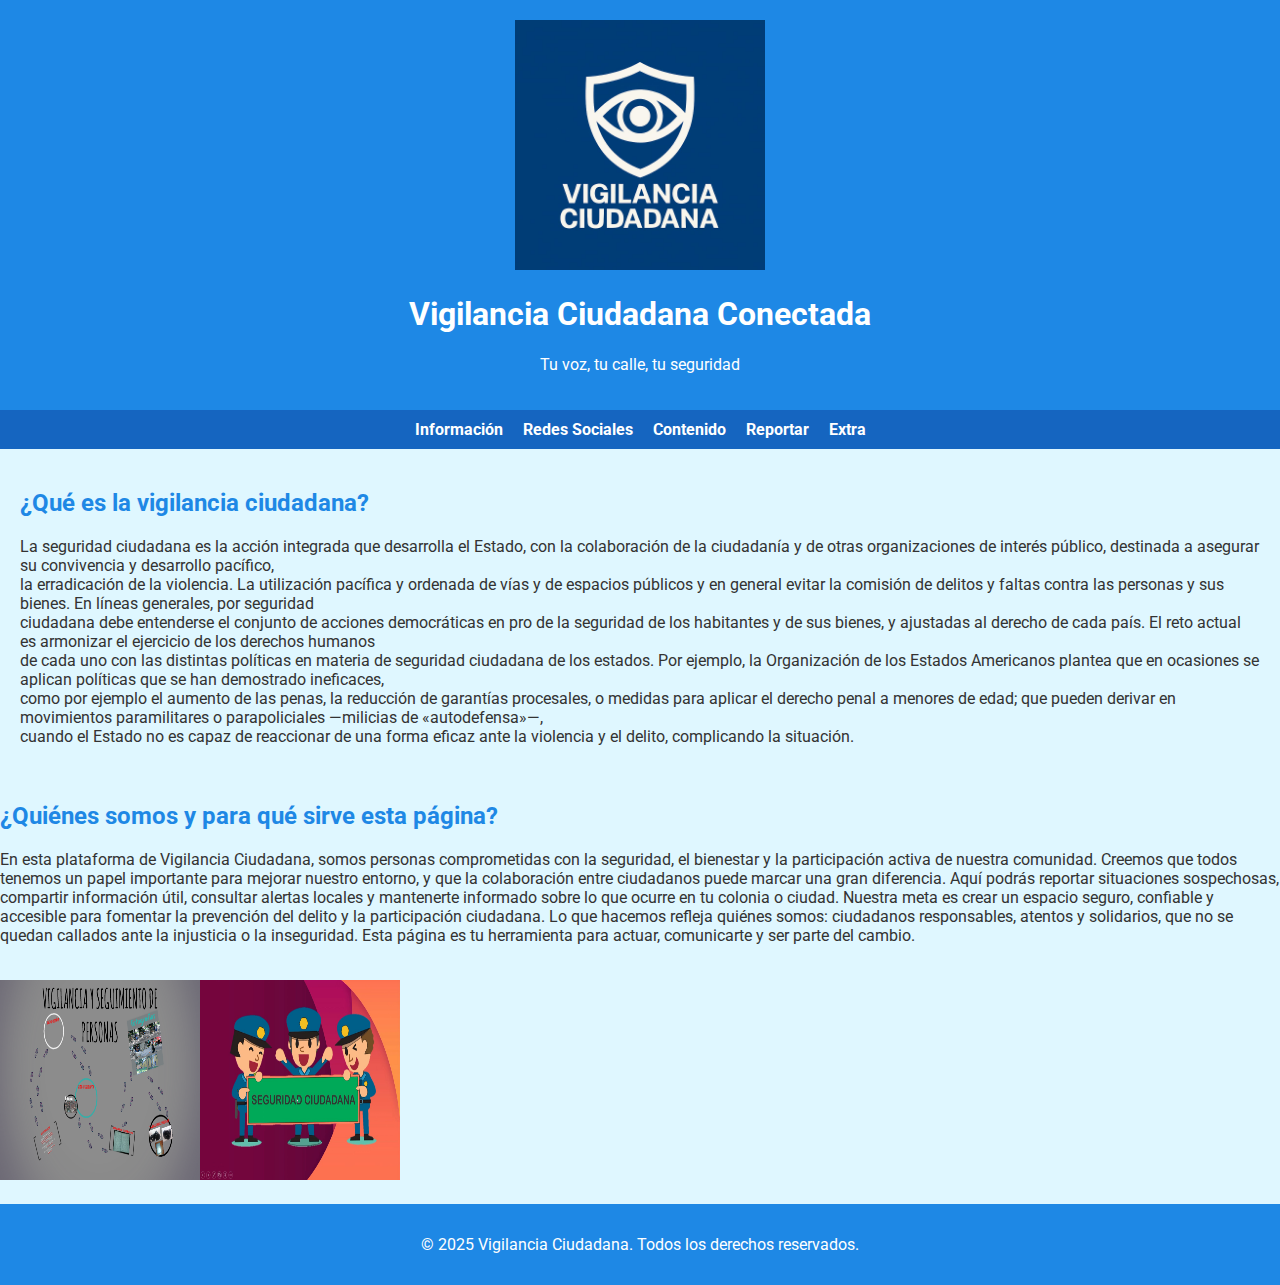
<file: index.html>
<!DOCTYPE html>
<html lang="es">
<head>
  <meta charset="UTF-8">
  <meta name="viewport" content="width=device-width, initial-scale=1.0">
  <title>Vigilancia Ciudadana</title>
  <link href="https://fonts.googleapis.com/css2?family=Roboto&display=swap" rel="stylesheet">
  <link href="css/stilop.css" rel="stylesheet">
</head>
<body>
  <header>
    <img src="img/logo.jpg" width="250" height="250">
    <h1>Vigilancia Ciudadana Conectada</h1>
    <p>Tu voz, tu calle, tu seguridad</p>
  </header>

  <nav>
    <a href="#info">Información</a>
    <a href="htmls/redes.html">Redes Sociales</a>
    <a href="htmls/contenido.html">Contenido</a>
    <a href="https://docs.google.com/forms/d/e/1FAIpQLSc7Do4aKJs0D6zTxyk-wa-3NGbG95obQiUezuosYDde9mxyCw/viewform?usp=sharing&ouid=118407383290509188680">Reportar</a>
    <a href="htmls/info_estra.html">Extra</a>
  </nav>

  <section id="info">
    <h2>¿Qué es la vigilancia ciudadana?</h2>
    <p>La seguridad ciudadana es la acción integrada que desarrolla el Estado, con la colaboración de la ciudadanía y de otras organizaciones de interés público, destinada a asegurar su convivencia y desarrollo pacífico,        <br>                          
      la erradicación de la violencia. La utilización pacífica y ordenada de vías y de espacios públicos y en general evitar la comisión de delitos y faltas contra las personas y sus bienes. En líneas generales, por seguridad <br>
      ciudadana debe entenderse el conjunto de acciones democráticas en pro de la seguridad de los habitantes y de sus bienes, y ajustadas al derecho de cada país. El reto actual es armonizar el ejercicio de los derechos humanos <br>
      de cada uno con las distintas políticas en materia de seguridad ciudadana de los estados. Por ejemplo, la Organización de los Estados Americanos plantea que en ocasiones se aplican políticas que se han demostrado ineficaces, <br>
      como por ejemplo el aumento de las penas, la reducción de garantías procesales, o medidas para aplicar el derecho penal a menores de edad; que pueden derivar en movimientos paramilitares o parapoliciales —milicias de «autodefensa»—, <br>
      cuando el Estado no es capaz de reaccionar de una forma eficaz ante la violencia y el delito, complicando la situación.  </p>
  </section>


  <h2>¿Quiénes somos y para qué sirve esta página?</h2>
  <p>
En esta plataforma de Vigilancia Ciudadana, somos personas comprometidas con la seguridad, el bienestar y la participación activa de nuestra comunidad. Creemos que todos tenemos un papel importante para mejorar nuestro entorno, y que la colaboración entre ciudadanos puede marcar una gran diferencia.

Aquí podrás reportar situaciones sospechosas, compartir información útil, consultar alertas locales y mantenerte informado sobre lo que ocurre en tu colonia o ciudad. Nuestra meta es crear un espacio seguro, confiable y accesible para fomentar la prevención del delito y la participación ciudadana.

Lo que hacemos refleja quiénes somos: ciudadanos responsables, atentos y solidarios, que no se quedan callados ante la injusticia o la inseguridad. Esta página es tu herramienta para actuar, comunicarte y ser parte del cambio.
 </p>

 
   <br>
    
        <img src="img/vig.png" width="200" height="200"><img src="img/vigg.jpg" width="200" height="200">

    
  </section>



  

  <footer>
    <p>&copy; 2025 Vigilancia Ciudadana. Todos los derechos reservados.</p>
  </footer>
</body>
</html>
</file>
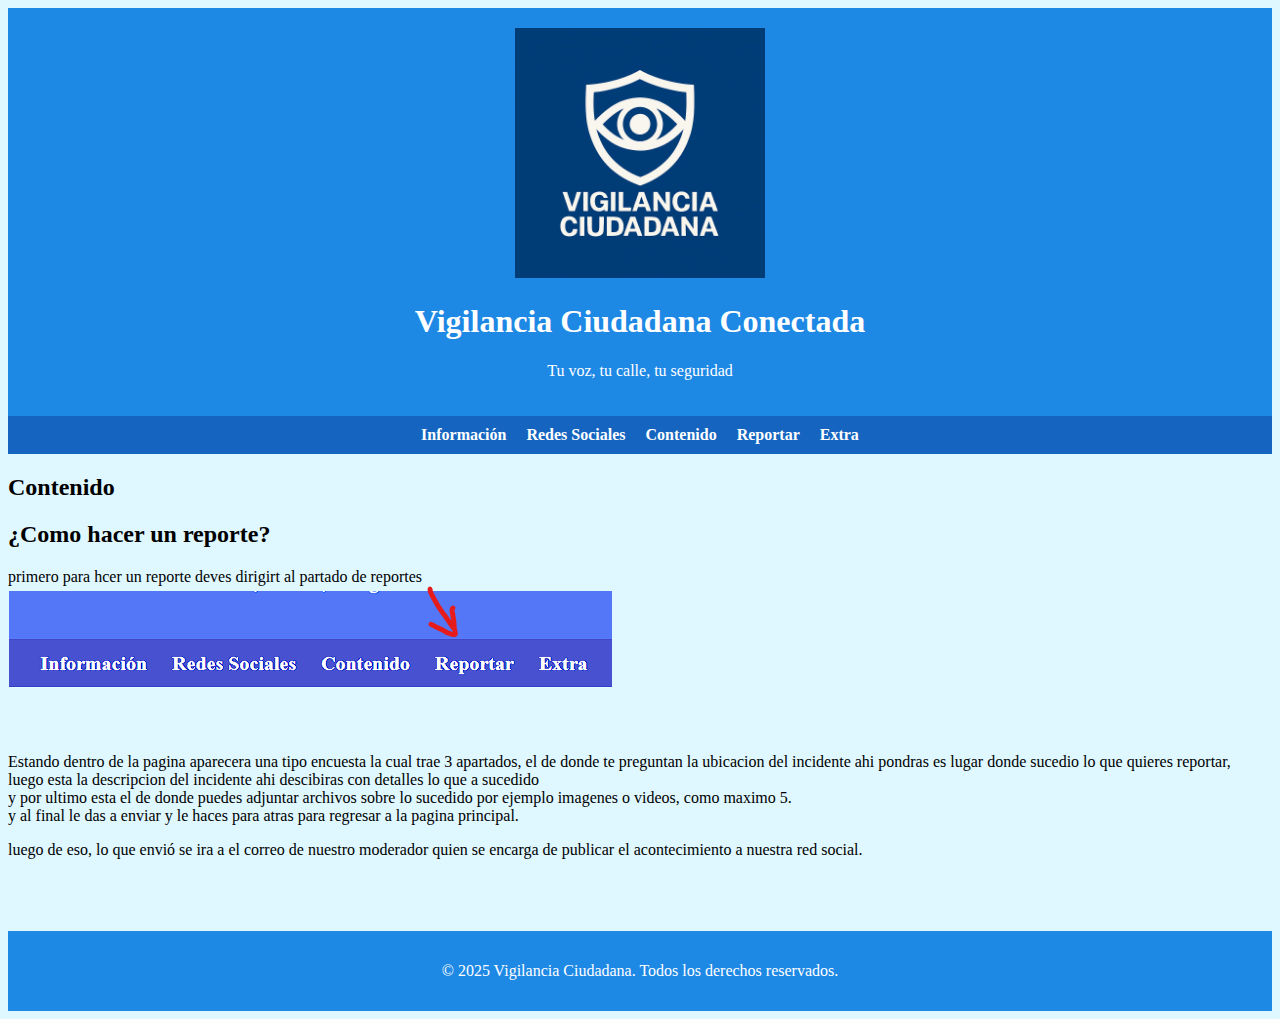
<file: htmls/contenido.html>
<!DOCTYPE html>
<html lang="es">
<head>
    <meta charset="UTF-8">

    <title>contenido</title>

    <link rel="stylesheet" href="../css/redes.css" >
</head>
<body>

<div id="fb-root"></div>
<script async defer crossorigin="anonymous" src="https://connect.facebook.net/es_LA/sdk.js#xfbml=1&version=v23.0"></script>

      <header>
            <img src="../img/logo.jpg" width="250" height="250">

    <h1>Vigilancia Ciudadana Conectada</h1>
    <p>Tu voz, tu calle, tu seguridad</p>
  </header>

  <nav>
    <a href="../index.html">Información</a>
    <a href="redes.html">Redes Sociales</a>
    <a href="contenido.html">Contenido</a>
    <a href="https://docs.google.com/forms/d/e/1FAIpQLSc7Do4aKJs0D6zTxyk-wa-3NGbG95obQiUezuosYDde9mxyCw/viewform?usp=sharing&ouid=118407383290509188680">Reportar</a>
    <a href="info_estra.html">Extra</a>
  </nav>

  <h2>Contenido</h2>


     <h2>¿Como hacer un reporte?</h2>

     <p>primero para hcer un reporte deves dirigirt al partado de reportes <br>
     <img src="../img/cap1.png"> <br>


     Estando dentro de la pagina aparecera una tipo encuesta la cual trae 3 apartados, el de donde te preguntan la ubicacion del incidente ahi pondras es lugar donde sucedio lo que quieres reportar, <br>
      luego esta la descripcion del incidente ahi descibiras con detalles lo que a sucedido <br>
      y por ultimo esta el de donde puedes adjuntar archivos sobre lo sucedido por ejemplo imagenes o videos, como maximo 5.<br>
      y al final le das a enviar y le haces para atras para regresar a la pagina principal.
     </p>

     <p>luego de eso, lo que envió se ira a el correo de nuestro moderador quien se encarga de publicar el acontecimiento a nuestra red social.</p>

  <br><br>
  
  <div class="fb-page" data-href="https://www.facebook.com/profile.php?id=61577465706427&sk=mentions" data-tabs="timeline" data-width="350" data-height="450" data-small-header="true" data-adapt-container-width="true" data-hide-cover="false" data-show-facepile="false"></div>



  


 
  </div>



<footer>
    <p>&copy; 2025 Vigilancia Ciudadana. Todos los derechos reservados.</p>
  </footer>

</body>
</html>
</file>
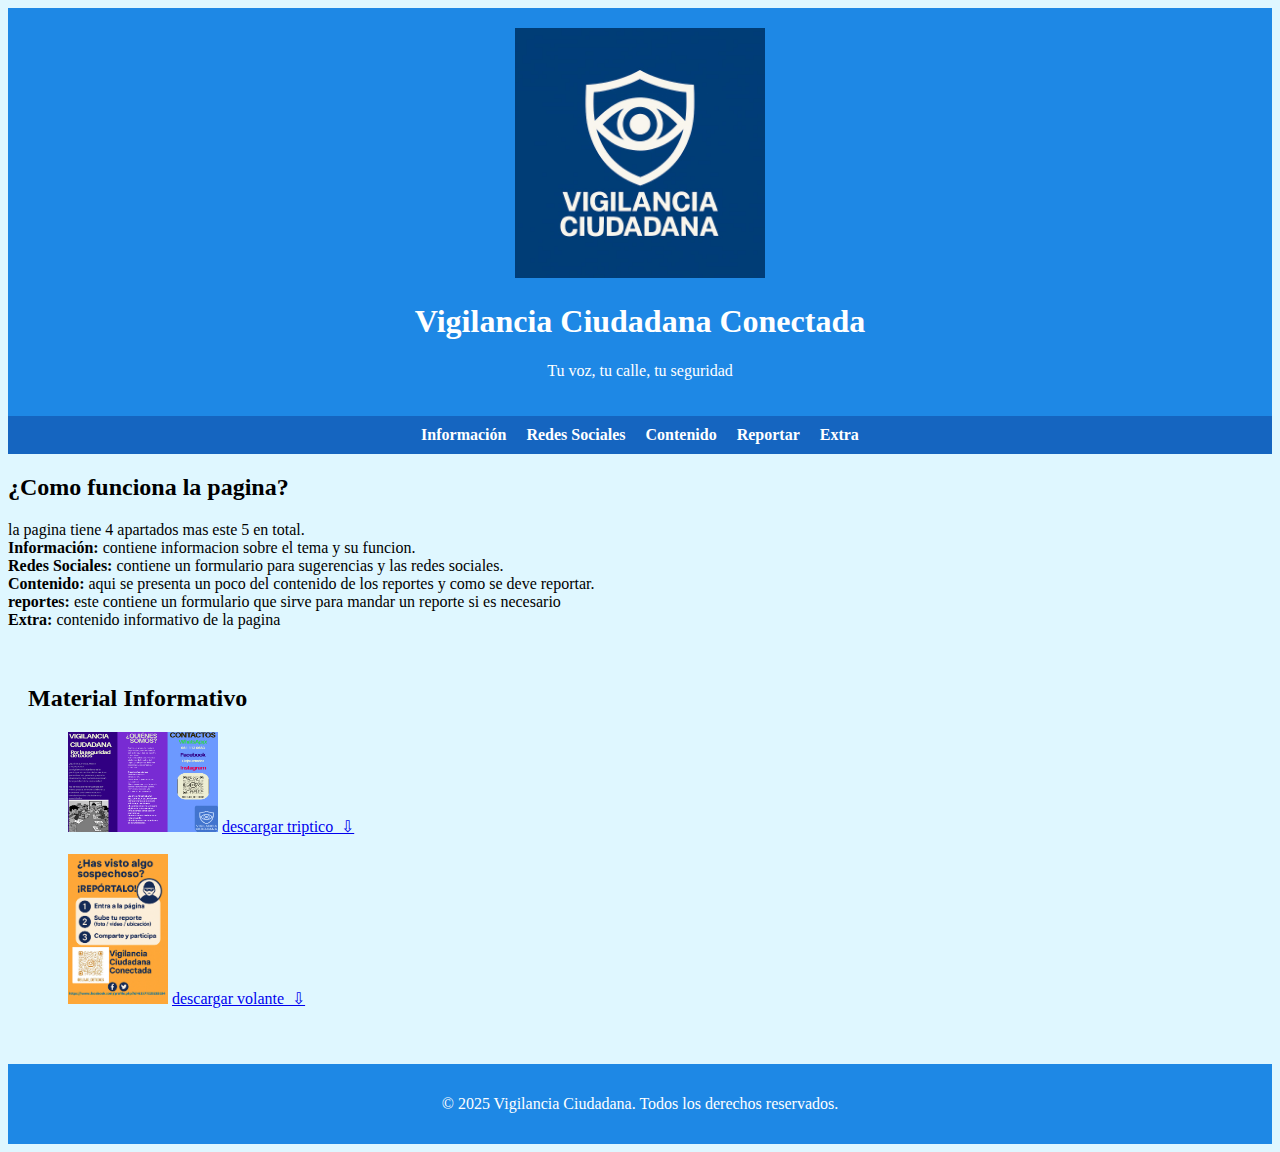
<file: htmls/info_estra.html>
<!DOCTYPE html>
<html lang="es">
<head>
    <meta charset="UTF-8">
<meta name="viewport" content="width=device-width, initial-scale=1.0">
    <title>ext</title>
    <link rel="stylesheet" href="../css/redes.css" >
</head>
<body>

    <header>
          <img src="../img/logo.jpg" width="250" height="250">

    <h1>Vigilancia Ciudadana Conectada</h1>
    <p>Tu voz, tu calle, tu seguridad</p>
  </header>

  <nav>
    <a href="../index.html">Información</a>
    <a href="redes.html">Redes Sociales</a>
    <a href="contenido.html">Contenido</a>
    <a href="https://docs.google.com/forms/d/e/1FAIpQLSc7Do4aKJs0D6zTxyk-wa-3NGbG95obQiUezuosYDde9mxyCw/viewform?usp=sharing&ouid=118407383290509188680">Reportar</a>
    <a href="info_estra.html">Extra</a>
  </nav>

  <h2>¿Como funciona la pagina?</h2>

  <p>la pagina tiene 4 apartados mas este 5 en total. <br> <b>Información:</b> contiene informacion sobre el tema y su funcion.  <br>
    <b>Redes Sociales:</b> contiene un formulario para sugerencias y las redes sociales. <br>
    <b>Contenido:</b> aqui se presenta un poco del contenido de los reportes y como se deve reportar. <br>
    <b>reportes:</b> este contiene un formulario que sirve para mandar un reporte si es necesario <br>
    <b>Extra:</b> contenido informativo de la pagina 
  
  </p>



    <section id="descargas">
    <h2>Material Informativo</h2>
    <ul>

      <img src="../img/triptico.png" width="150" height="100">
      <a href="../img/triptico.png" download="volante.png">descargar triptico_⇩</a>
      <br><br>

      <img src="../img/volante.png" width="100" height="150">
      <a href="../img/volante.png" download="volante.png">descargar volante_⇩</a>
    </ul>
  </section>
    
<footer>
    <p>&copy; 2025 Vigilancia Ciudadana. Todos los derechos reservados.</p>
  </footer>

</body>
</html>
</file>
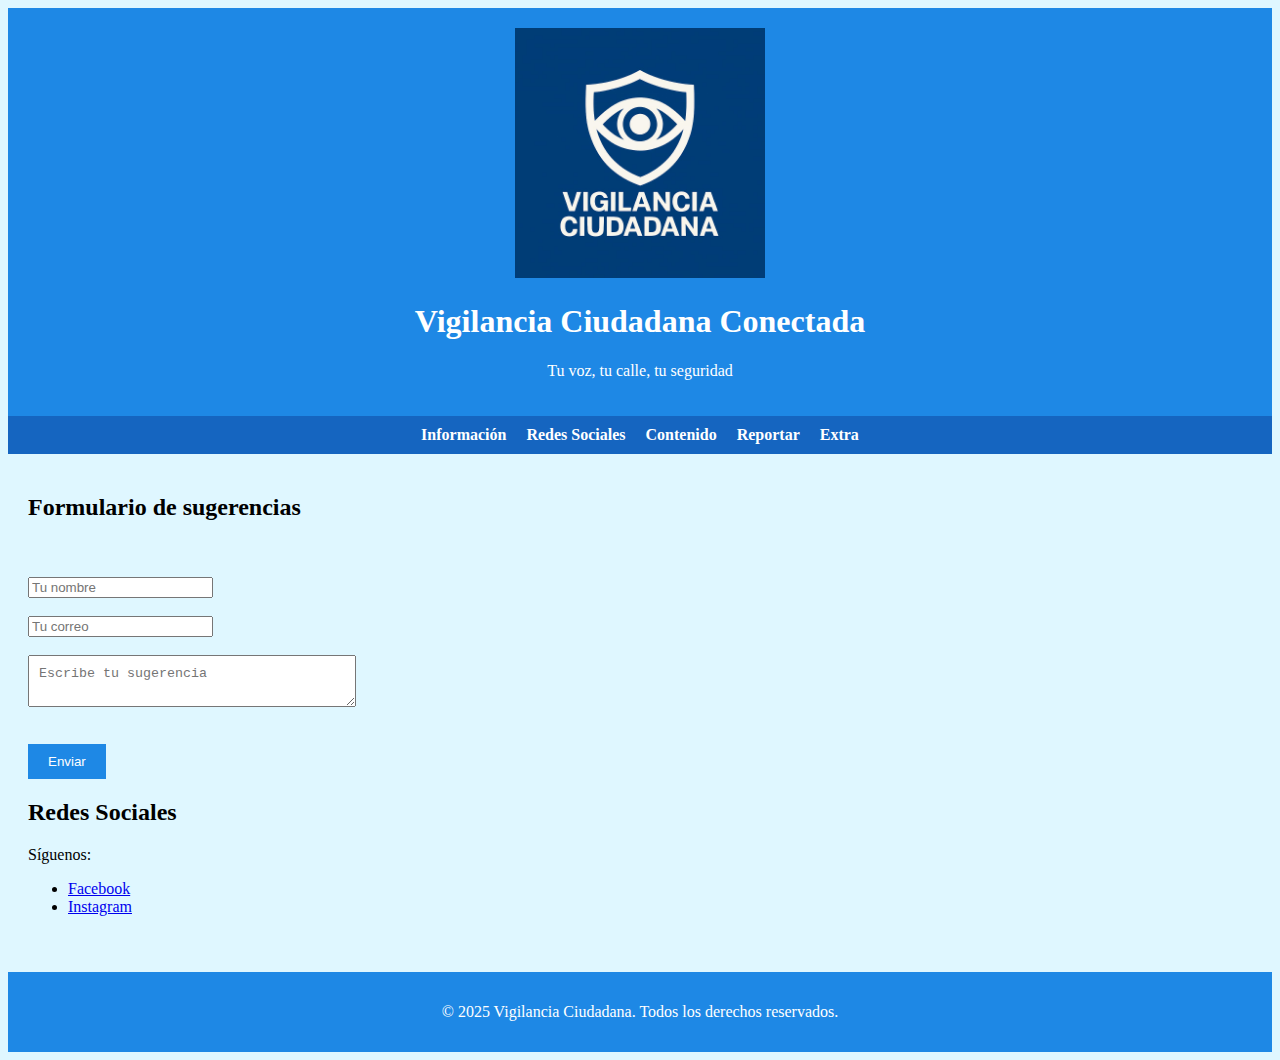
<file: htmls/redes.html>
<!DOCTYPE html>
<html lang="es">
<head>
    <meta charset="UTF-8">
    <meta name="viewport" content="width=device-width, initial-scale=1.0">
    <title>Document</title>
    <link rel="stylesheet" href="../css/redes.css" >
</head>
<body>

     <header>
          <img src="../img/logo.jpg" width="250" height="250">

    <h1>Vigilancia Ciudadana Conectada</h1>
    <p>Tu voz, tu calle, tu seguridad</p>
  </header>

  <nav>
    <a href="../index.html">Información</a>
    <a href="#redes">Redes Sociales</a>
    <a href="contenido.html">Contenido</a>
    <a href="https://docs.google.com/forms/d/e/1FAIpQLSc7Do4aKJs0D6zTxyk-wa-3NGbG95obQiUezuosYDde9mxyCw/viewform?usp=sharing&ouid=118407383290509188680">Reportar</a>
    <a href="info_estra.html">Extra</a>
  </nav>


     <section id="redes">

    <h2>Formulario de sugerencias</h2>

    <form action="https://formspree.io/f/mpwrjavv" method="POST">  <br> <br> 
    <input type="text" name="nombre" placeholder="Tu nombre" required><br><br> 
    <input type="email" name="email" placeholder="Tu correo" required><br><br> 
    <textarea name="mensaje" placeholder="Escribe tu sugerencia" required></textarea><br><br> 
    <button type="submit">Enviar</button>
  </form>


    <h2>Redes Sociales</h2>
    <p>Síguenos:</p>
    <ul>
      <li><a href="https://www.facebook.com/profile.php?id=61577465706427&sk=mentions">Facebook</a></li>
      <li><a href="https://www.instagram.com/elojo_detodos/">Instagram</a></li>
    </ul>
  </section>
    
<footer>
    <p>&copy; 2025 Vigilancia Ciudadana. Todos los derechos reservados.</p>
  </footer>

</body>
</html>
</file>
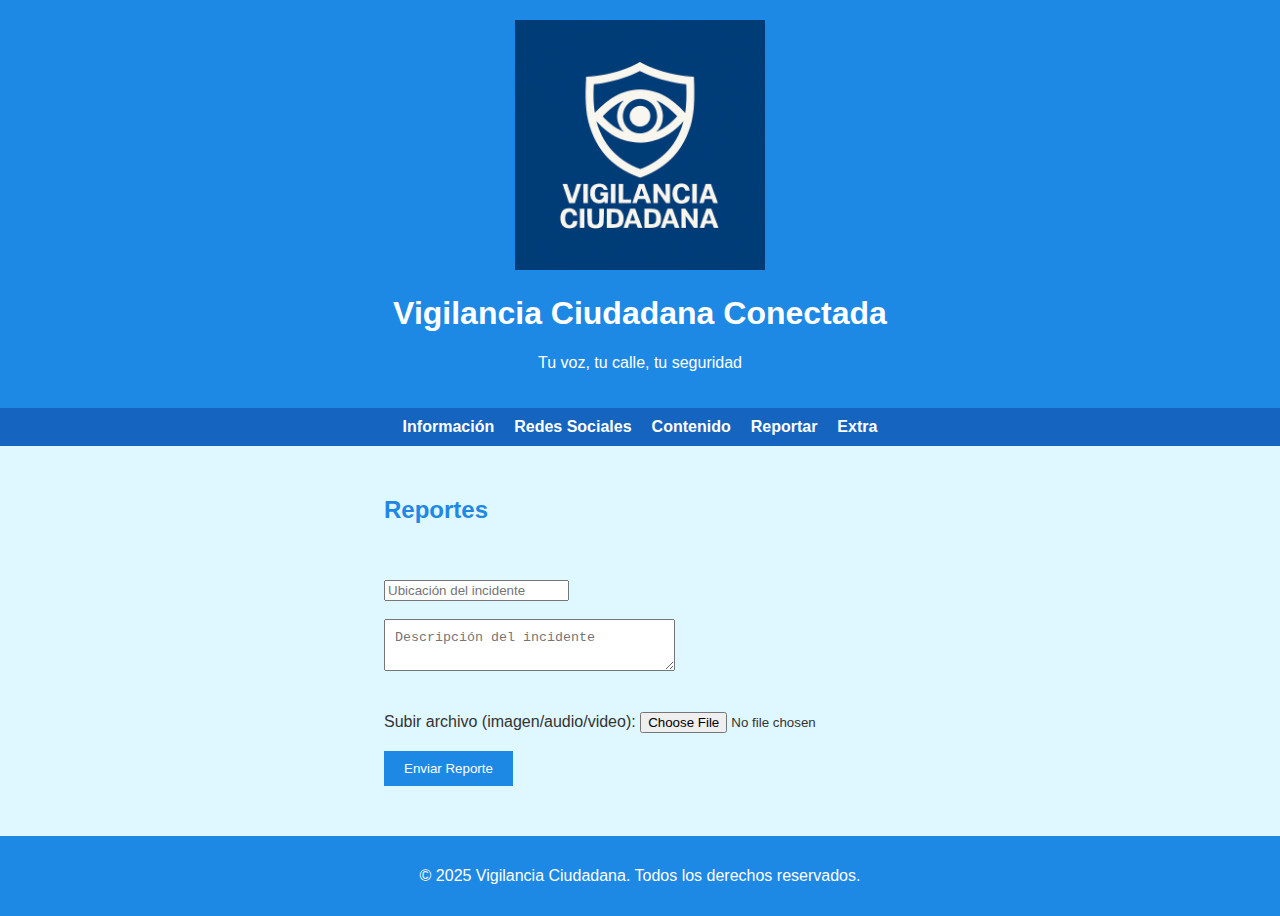
<file: htmls/reportees.html>
<!DOCTYPE html>
<html lang="es">
<head>
  <meta charset="UTF-8">
  <meta name="viewport" content="width=device-width, initial-scale=1.0">
  <title>Reporte</title>
  <link rel="stylesheet" href="../css/reportes.css">
</head>
<body>
<header>
      <img src="../img/logo.jpg" width="250" height="250">

    <h1>Vigilancia Ciudadana Conectada</h1>
    <p>Tu voz, tu calle, tu seguridad</p>
  </header>

  <nav>
    <a href="../index.html">Información</a>
    <a href="../index.html">Redes Sociales</a>
    <a href="../index.html">Contenido</a>
    <a href="reportees.html">Reportar</a>
    <a href="info_estra.html">Extra</a>
  </nav>

  <section>
  <h2>Reportes</h2>
  <form action="https://formspree.io/f/mpwrjavv" method="POST"><br> <br>
    <input type="text" name="ubi" placeholder="Ubicación del incidente" required><br> <br>
    <textarea name="mensaje" placeholder="Descripción del incidente" required></textarea><br><br> 


    <label for="archivo">Subir archivo (imagen/audio/video):</label>
  <input type="file" name="archivo" id="archivo" accept="image/*,video/*,audio/*"><br><br>


      <button type="submit">Enviar Reporte</button>
  </form>
  </section>

<footer>
    <p>&copy; 2025 Vigilancia Ciudadana. Todos los derechos reservados.</p>
  </footer>

</body>
</html>
</file>
<file: css/stilop.css>
body {
      margin: 0;
      font-family: 'Roboto', sans-serif;
      background-color: #dff7ff;
      color: #333;
    }
    header {
      background-color: #1e88e5;
      color: white;
      padding: 20px;
      text-align: center;
    }
    nav {
      display: flex;
      justify-content: center;
      gap: 20px;
      background-color: #1565c0;
      padding: 10px;
    }
    nav a {
      color: white;
      text-decoration: none;
      font-weight: bold;
    }
    section {
      padding: 20px;
    }
    h2 {
      color: #1e88e5;
    }
    .reporte-form input, .reporte-form textarea {
      display: block;
      width: 100%;
      margin-bottom: 10px;
      padding: 10px;
    }
    .reporte-form button {
      padding: 10px 20px;
      background-color: #1e88e5;
      color: white;
      border: none;
      cursor: pointer;
    }
    footer {
      background-color: #1e88e5;
      color: white;
      text-align: center;
      padding: 15px;
      margin-top: 20px;
    }
</file>
<file: css/redes.css>
body{
       background-color: #dff7ff;
    }
    header {
      background-color: #1e88e5;
      color: white;
      padding: 20px;
      text-align: center;
    }
    nav {
      display: flex;
      justify-content: center;
      gap: 20px;
      background-color: #1565c0;
      padding: 10px;
    }
    nav a {
      color: white;
      text-decoration: none;
      font-weight: bold;
    }
    section {
      padding: 20px;
    }
    textarea {
      display: block;
      width: 25%;
      margin-bottom: 1px;
      padding: 10px;
    }
    button {
      padding: 10px 20px;
      background-color: #1e88e5;
      color: white;
      border: none;
      cursor: pointer;
    }
        footer {
      background-color: #1e88e5;
      color: white;
      text-align: center;
      padding: 15px;
      margin-top: 20px;
    }
</file>
<file: css/reportes.css>
body {
      margin: 0;
      font-family: 'Roboto', sans-serif;
      background-color: #dff7ff;
      color: #333;
    }
    header {
      background-color: #1e88e5;
      color: white;
      padding: 20px;
      text-align: center;
    }
    nav {
      display: flex;
      justify-content: center;
      gap: 20px;
      background-color: #1565c0;
      padding: 10px;
    }
    nav a {
      color: white;
      text-decoration: none;
      font-weight: bold;
    }
    section {
       
      margin: 50px auto;
      padding-left: 30%;
      border-radius: 10px;

    }
    h2 {
      color: #1e88e5;
      
    }
    textarea {
      display: block;
      width: 30%;
      margin-bottom: 5px;
      padding: 10px;
    }
    button {
      padding: 10px 20px;
      background-color: #1e88e5;
      color: white;
      border: none;
      cursor: pointer;
    }
    footer {
      background-color: #1e88e5;
      color: white;
      text-align: center;
      padding: 15px;
      margin-top: 20px;
    }
</file>
